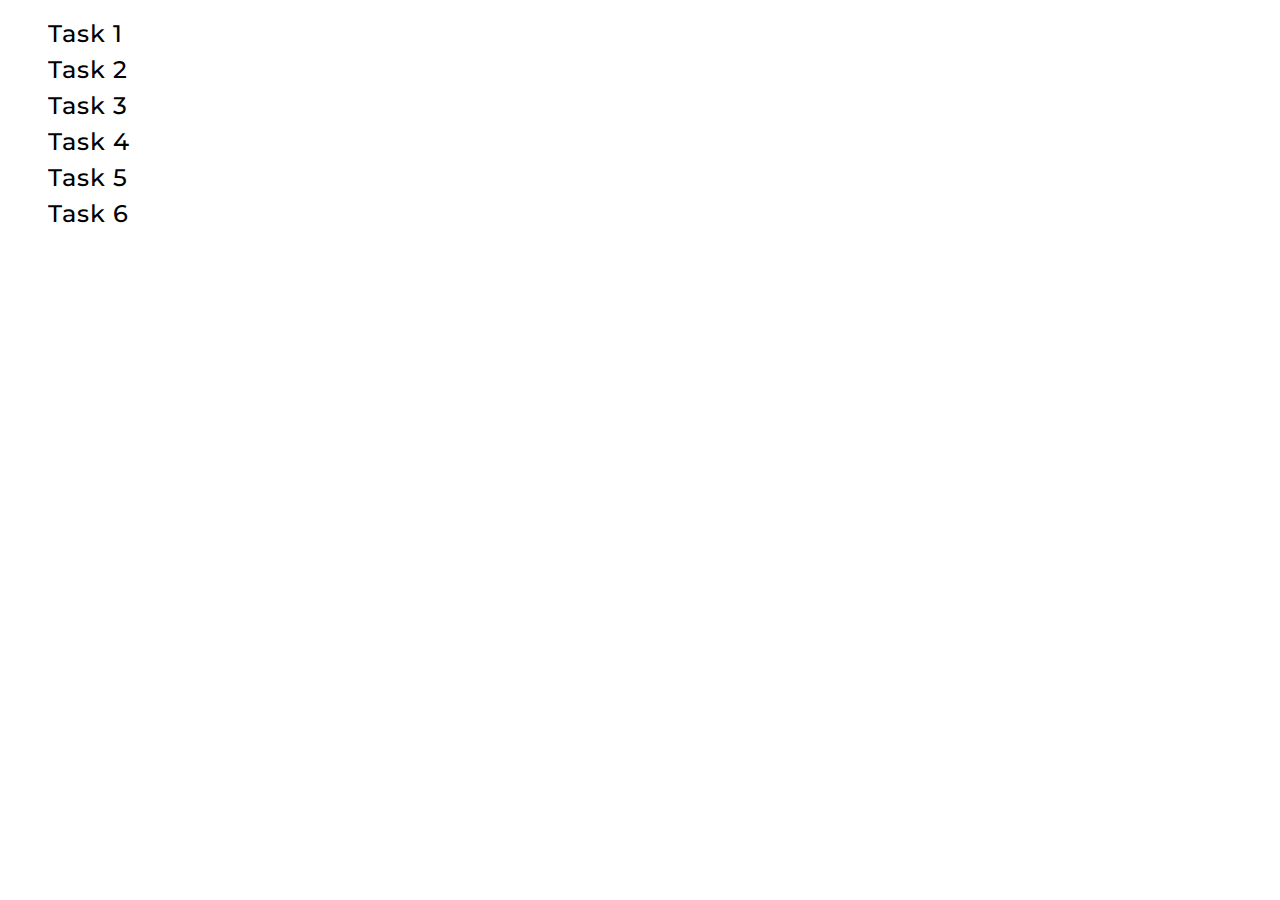
<file: index.html>
<!DOCTYPE html>
<html lang="en">
  <head>
    <meta charset="UTF-8" />
    <meta http-equiv="X-UA-Compatible" content="IE=edge" />
    <meta name="viewport" content="width=device-width, initial-scale=1.0" />
    <title>Homework 7</title>
    <link rel="stylesheet" href="./css/common.css" />
    <link rel="preconnect" href="https://fonts.googleapis.com" />
    <link rel="preconnect" href="https://fonts.gstatic.com" crossorigin />
    <link
      href="https://fonts.googleapis.com/css2?family=Montserrat:ital,wght@0,100..900;1,100..900&display=swap"
      rel="stylesheet" />
  </head>
  <body>
    <ul>
      <li><a href="./task-1.html">Task 1</a></li>
      <li><a href="./task-2.html">Task 2</a></li>
      <li><a href="./task-3.html">Task 3</a></li>
      <li><a href="./task-4.html">Task 4</a></li>
      <li><a href="./task-5.html">Task 5</a></li>
      <li><a href="./task-6.html">Task 6</a></li>
    </ul>
  </body>
</html>
</file>
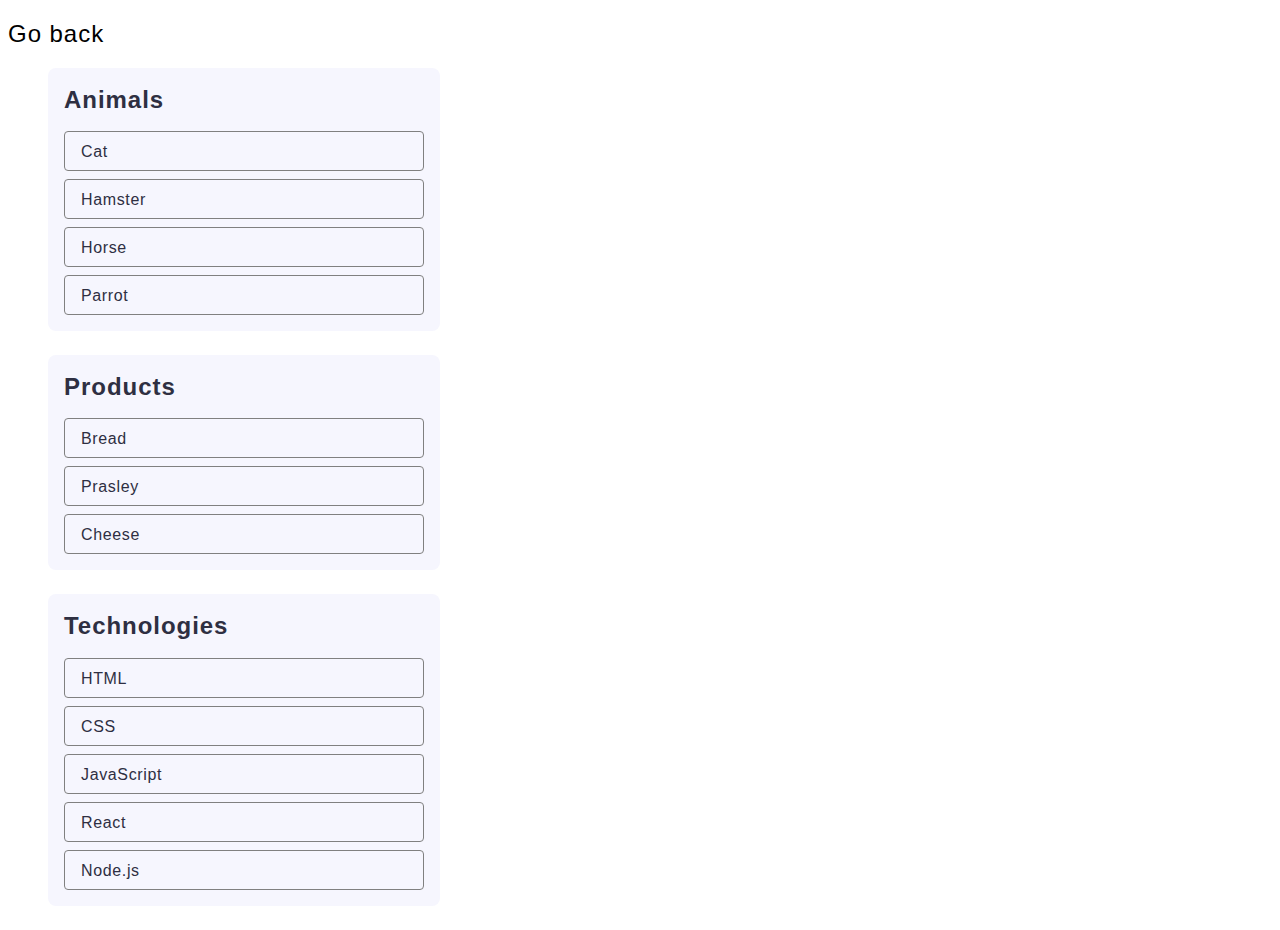
<file: task-1.html>
<!DOCTYPE html>
<html lang="en">
  <head>
    <meta charset="UTF-8" />
    <meta http-equiv="X-UA-Compatible" content="IE=edge" />
    <meta name="viewport" content="width=device-width, initial-scale=1.0" />
    <title>Task 1</title>
    <link rel="stylesheet" href="./css/common.css" />
  </head>
  <body>
    <p><a href="./index.html">Go back</a></p>

    <ul id="categories">
      <li class="item">
        <h2>Animals</h2>

        <ul>
          <li>Cat</li>
          <li>Hamster</li>
          <li>Horse</li>
          <li>Parrot</li>
        </ul>
      </li>
      <li class="item">
        <h2>Products</h2>

        <ul>
          <li>Bread</li>
          <li>Prasley</li>
          <li>Cheese</li>
        </ul>
      </li>
      <li class="item">
        <h2>Technologies</h2>

        <ul>
          <li>HTML</li>
          <li>CSS</li>
          <li>JavaScript</li>
          <li>React</li>
          <li>Node.js</li>
        </ul>
      </li>
    </ul>

    <script src="./js/task-1.js" type="module"></script>
  </body>
</html>
</file>
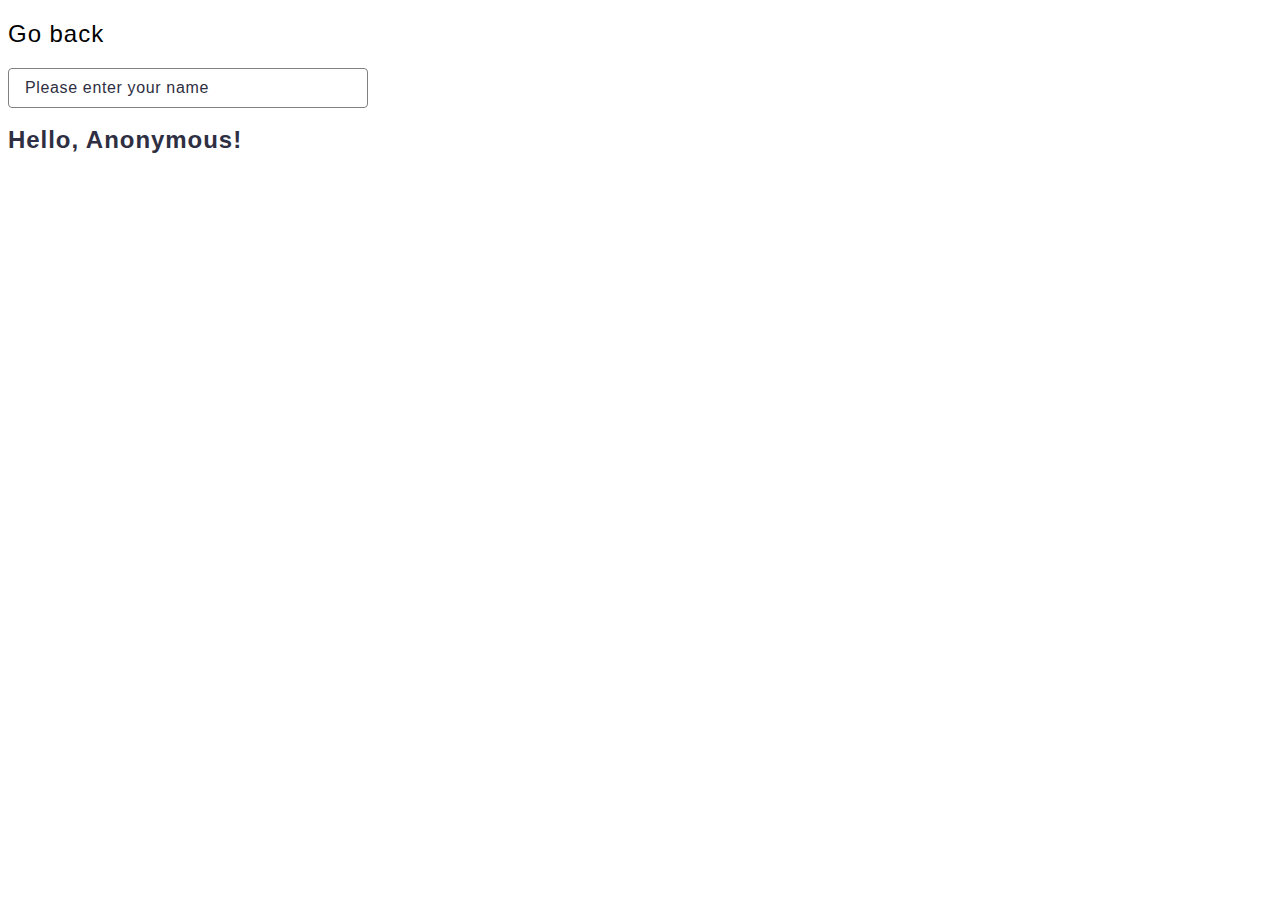
<file: task-3.html>
<!DOCTYPE html>
<html lang="en">
  <head>
    <meta charset="UTF-8" />
    <meta http-equiv="X-UA-Compatible" content="IE=edge" />
    <meta name="viewport" content="width=device-width, initial-scale=1.0" />
    <title>Task 3</title>
    <link rel="stylesheet" href="./css/common.css" />
  </head>
  <body>
    <p><a href="./index.html">Go back</a></p>

    <div class="div-task-two">
      <input type="text" id="name-input" placeholder="Please enter your name" />
      <h1>Hello, <span id="name-output">Anonymous</span>!</h1>
    </div>

    <script src="./js/task-3.js" type="module"></script>
  </body>
</html>
</file>
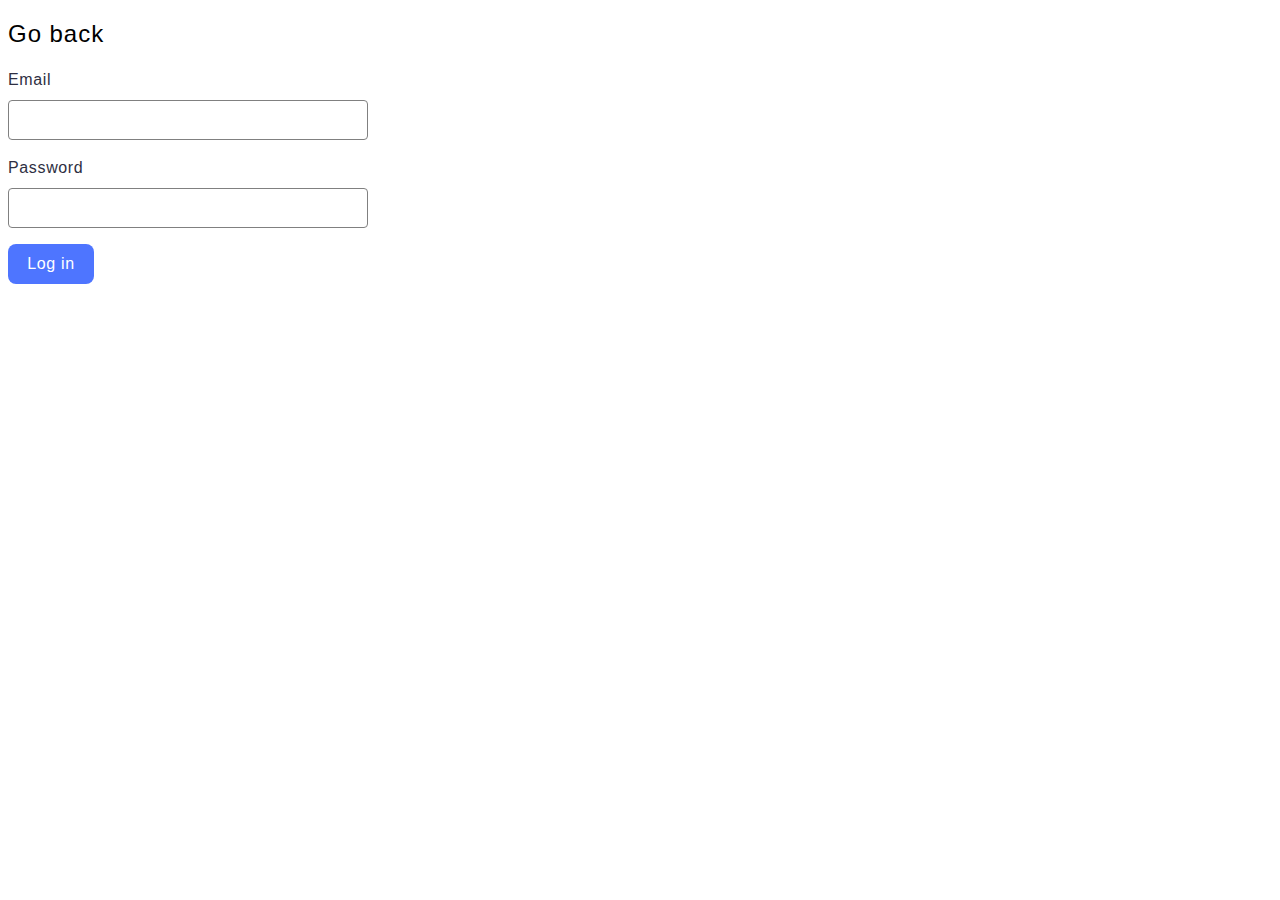
<file: task-4.html>
<!DOCTYPE html>
<html lang="en">
  <head>
    <meta charset="UTF-8" />
    <meta http-equiv="X-UA-Compatible" content="IE=edge" />
    <meta name="viewport" content="width=device-width, initial-scale=1.0" />
    <title>Task 4</title>
    <link rel="stylesheet" href="./css/common.css" />
  </head>
  <body>
    <p><a href="./index.html">Go back</a></p>

    <form class="login-form">
      <label>
        Email
        <input type="email" name="email" />
      </label>
      <label>
        Password
        <input type="password" name="password" />
      </label>
      <button type="submit">Log in</button>
    </form>

    <script src="./js/task-4.js" type="module"></script>
  </body>
</html>
</file>
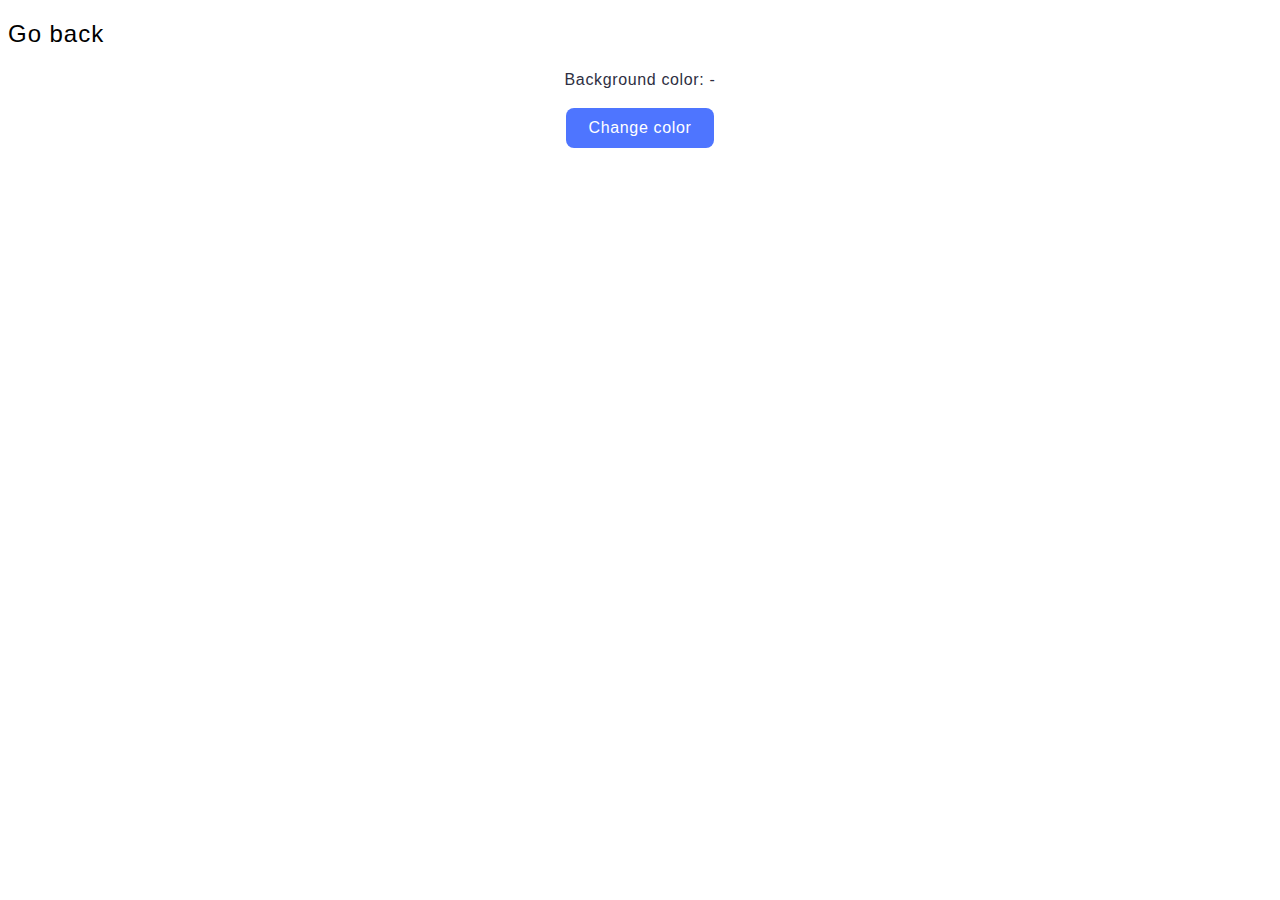
<file: task-5.html>
<!DOCTYPE html>
<html lang="en">
  <head>
    <meta charset="UTF-8" />
    <meta http-equiv="X-UA-Compatible" content="IE=edge" />
    <meta name="viewport" content="width=device-width, initial-scale=1.0" />
    <title>Task 5</title>
    <link rel="stylesheet" href="./css/common.css" />
  </head>
  <body>
    <p><a href="./index.html">Go back</a></p>

    <div class="widget">
      <p>Background color: <span class="color">-</span></p>
      <button type="button" class="change-color">Change color</button>
    </div>

    <script src="./js/task-5.js" type="module"></script>
  </body>
</html>
</file>
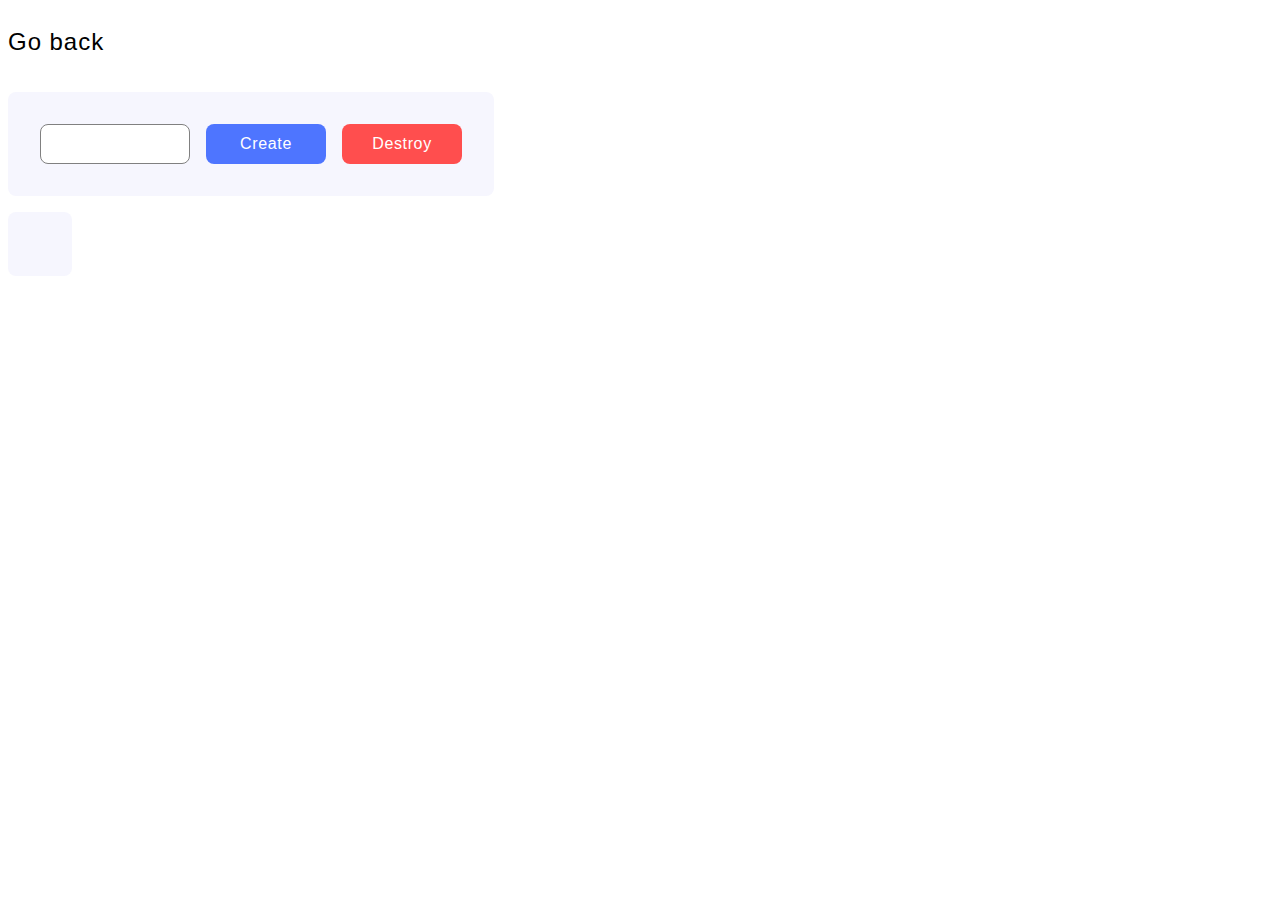
<file: task-6.html>
<!DOCTYPE html>
<html lang="en">
  <head>
    <meta charset="UTF-8" />
    <meta http-equiv="X-UA-Compatible" content="IE=edge" />
    <meta name="viewport" content="width=device-width, initial-scale=1.0" />
    <title>Task 6</title>
    <link rel="stylesheet" href="./css/common.css" />
  </head>
  <body>
    <div class="container">
      <p><a href="./index.html">Go back</a></p>

      <div id="controls">
        <input type="number" min="1" max="100" step="1" />
        <button class="btn-crt js-btn-crt" type="button" data-create>
          Create
        </button>
        <button class="btn-dest js-btn-dest" type="button" data-destroy>
          Destroy
        </button>
      </div>

      <div id="boxes"></div>

      <script src="./js/task-6.js" type="module"></script>
    </div>
  </body>
</html>
</file>
<file: css/common.css>
@import url('./task-1.css');
@import url('./task-2.css');
@import url('./task-3.css');
@import url('./task-4.css');
@import url('./task-5.css');
@import url('./task-6.css');

* {
    box-sizing: border-box;
}

li {
    list-style-type: none;
}

a {
    text-decoration: none;
    color: black;
    font-family: "Montserrat", sans-serif;
    font-weight: 500;
    font-size: 24px;
    line-height: 1.5;
    letter-spacing: 0.04em;
}

a:hover, a:focus {
    color: aqua;
    transition: color 250ms cubic-bezier(0.4, 0, 0.2, 1);
}
</file>
